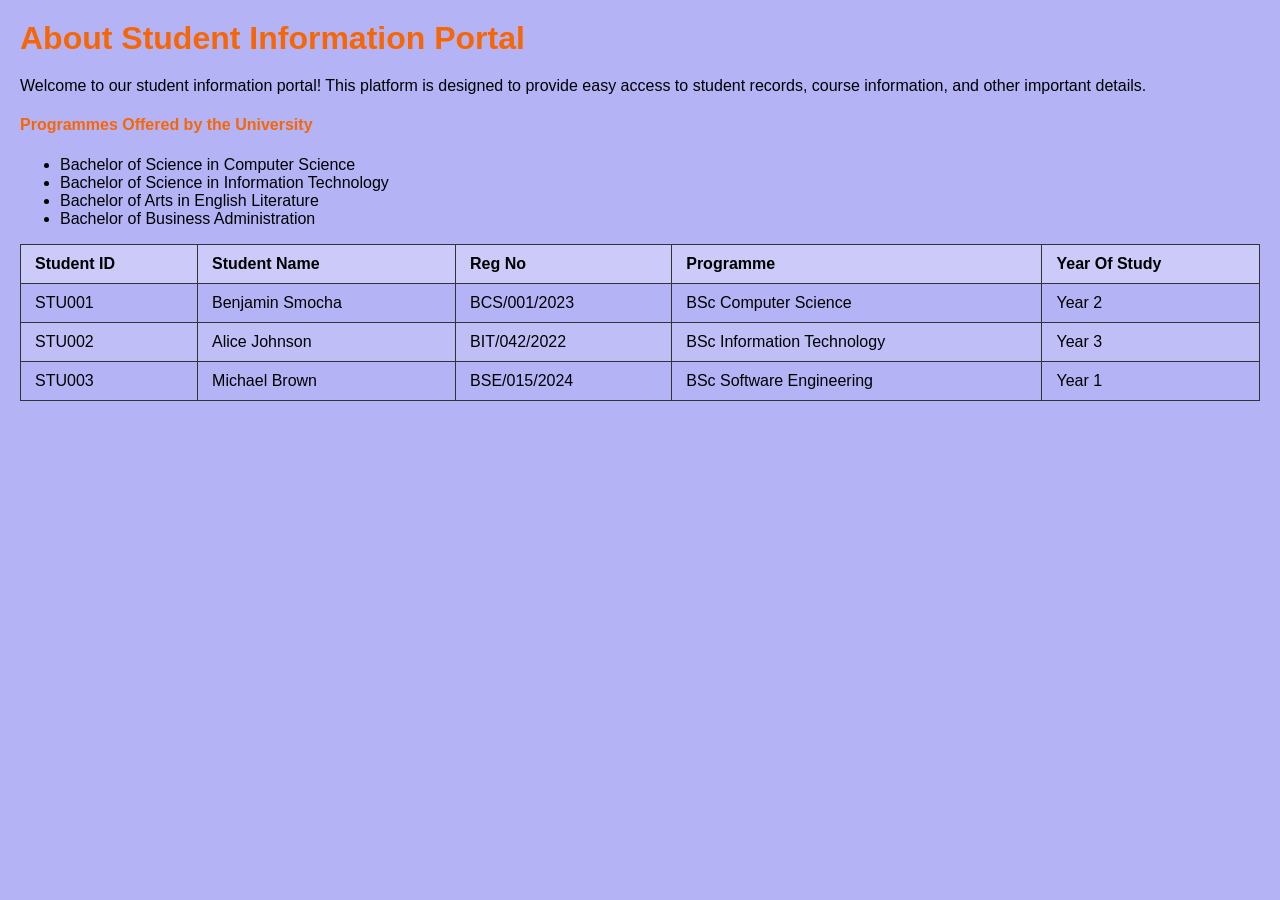
<file: about.html>
<html lang="en">
<head>
    <meta charset="UTF-8">
    <meta name="viewport" content="width=device-width, initial-scale=1.0">
    <link rel="stylesheet" href="index.css">
    <title>About Us</title>
</head>
<body>
    <h1>About Student Information Portal</h1>
    <p>Welcome to our student information portal! This platform is designed to provide easy access to student records, course information, and other important details.</p>
    <h4>Programmes Offered by the University</h4>
    <ul>
        <li>Bachelor of Science in Computer Science</li>
        <li>Bachelor of Science in Information Technology</li>
        <li>Bachelor of Arts in English Literature</li>
        <li>Bachelor of Business Administration</li>
    </ul>
    <table>
            <tr>
                <th>Student ID</th>
                <th>Student Name</th>
                <th>Reg No</th>
                <th>Programme</th>
                <th>Year Of Study</th>
            </tr>
        </thead>
        <tbody>
            <tr>
                <td>STU001</td>
                <td>Benjamin Smocha</td>
                <td>BCS/001/2023</td>
                <td>BSc Computer Science</td>
                <td>Year 2</td>
            </tr>
            <tr>
                <td>STU002</td>
                <td>Alice Johnson</td>
                <td>BIT/042/2022</td>
                <td>BSc Information Technology</td>
                <td>Year 3</td>
            </tr>
            <tr>
                <td>STU003</td>
                <td>Michael Brown</td>
                <td>BSE/015/2024</td>
                <td>BSc Software Engineering</td>
                <td>Year 1</td>
            </tr>
        </tbody>
    </table>
    <script src="script.js"></script>   
</body>
</html>
</file>
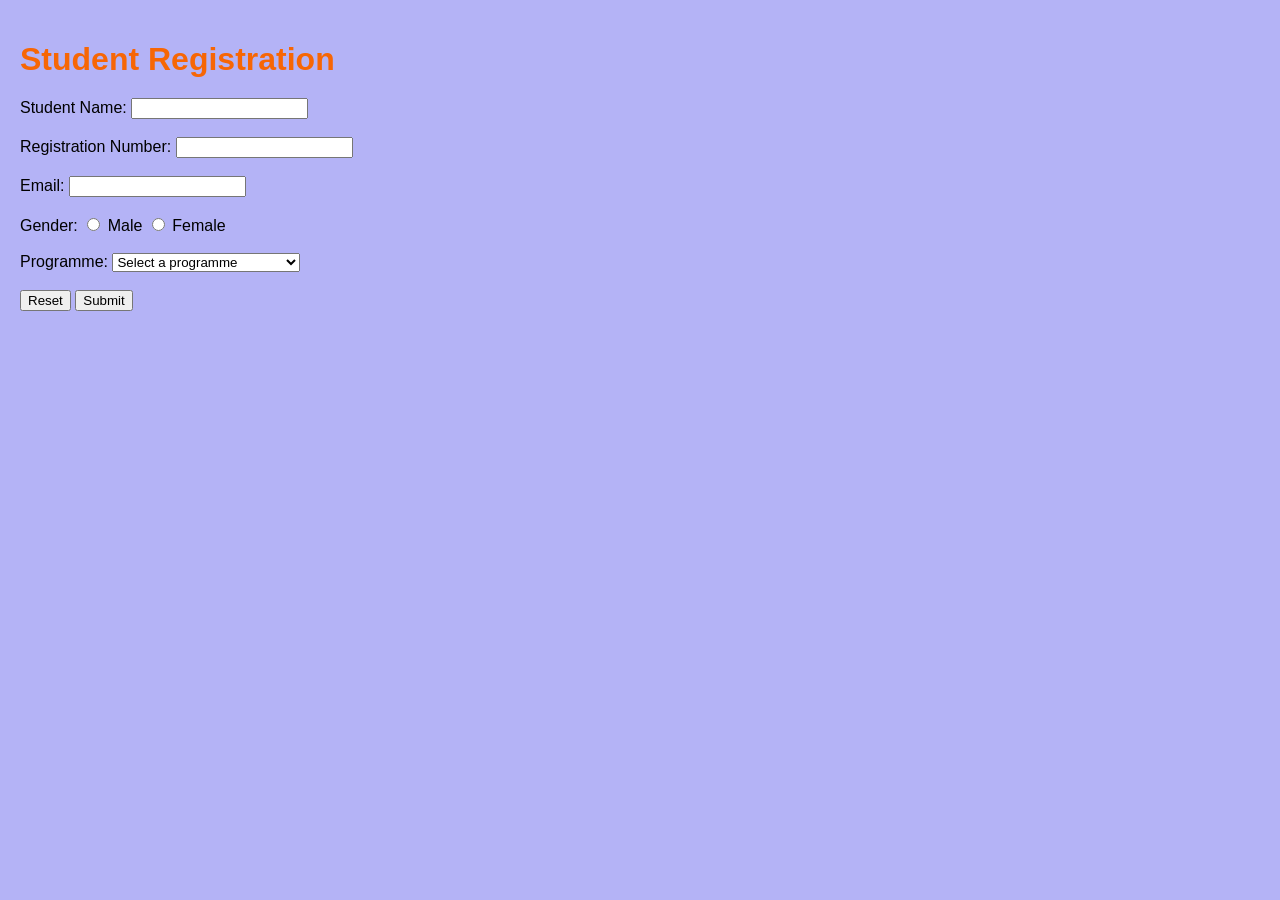
<file: registration.html>
<!DOCTYPE html>
<html lang="en">
<head>
    <meta charset="UTF-8">
    <meta name="viewport" content="width=device-width, initial-scale=1.0">
    <link rel="stylesheet" href="index.css">
    <title>Student Registration</title>
</head>
<body>
    <h1>Student Registration</h1>
    <form action="#" method="post" id="studentForm">
        <label for="studentName">Student Name:</label>
        <input type="text" id="studentName" name="studentName" required><br><br>

        <label for="regNo">Registration Number:</label>
        <input type="text" id="regNo" name="regNo" required><br><br>

        <label for="email">Email:</label>
        <input type="email" id="email" name="email" required><br><br>

        <label for="gender">Gender:</label>
      <input type="radio" id="male" name="gender" value="male" required>
      <label for="male">Male</label>
      <input type="radio" id="female" name="gender" value="female" required>
      <label for="female">Female</label><br><br>

        <label for="programme">Programme:</label>
        <select id="programme" name="programme" required>
            <option value="">Select a programme</option>
            <option value="BSc Computer Science">BSc Computer Science</option>
            <option value="BSc Information Technology">BSc Information Technology</option>
            <option value="BSc Software Engineering">BSc Software Engineering</option>
        </select><br><br>

       
<input type="reset" value="Reset">
        <input type="submit" value="Submit">
        <div id="resultContainer" style="margin-top: 20px; font-weight: bold;"></div>
    </form>
    <script src="script.js"></script>
</body>
</html>
</file>
<file: index.css>
body{
    background-color: #b7b1f1;
    font-family: 'Poppins', sans-serif;
}
h1,h4{
    color: rgb(247, 102, 5)
}

body {
    background-color: #b4b3f6; 
    font-family: Arial, Helvetica, sans-serif;
    color: #000000;
    margin: 0;
    padding: 20px;
}

h1 {
    font-size: 2rem;
    font-weight: bold;
    margin-bottom: 20px;
}

.orange-heading {
    color: #ff5722; 
}


nav ul {
    list-style-type: none;
    padding: 0;
    margin: 0 0 20px 0;
    display: flex; 
    gap: 15px;
}

nav ul li a {
    text-decoration: underline;
    color: #0000ee;
    font-size: 1.1rem;
    padding: 5px 10px;
    transition: background-color 0.3s ease, color 0.3s ease;
}

/* Hover Effect */
nav ul li a:hover {
    background-color: #ff5722;
    color: #ffffff;
    border-radius: 4px;
    text-decoration: none;
}


table {
    width: 100%;
    border-collapse: collapse; 
    margin-top: 15px;
    background-color: transparent;
}

th, td {
    border: 1px solid #333333; 
    padding: 10px 14px;        
    text-align: left;
}

th {
    background-color: rgba(255, 255, 255, 0.3); 
    font-weight: bold;
}

tr:nth-child(even) {
    background-color: rgba(255, 255, 255, 0.15); 
}

.container {
    display: flex;
    flex-direction: column;
    max-width: 1100px;
    margin: 0 auto;
    gap: 20px;
}

@media screen and (max-width: 768px) {
   
    nav ul {
        flex-direction: column;
        gap: 10px;
    }

    
    table {
        display: block;
        overflow-x: auto;
        white-space: nowrap;
    }

    body {
        padding: 10px;
    }
}
</file>
